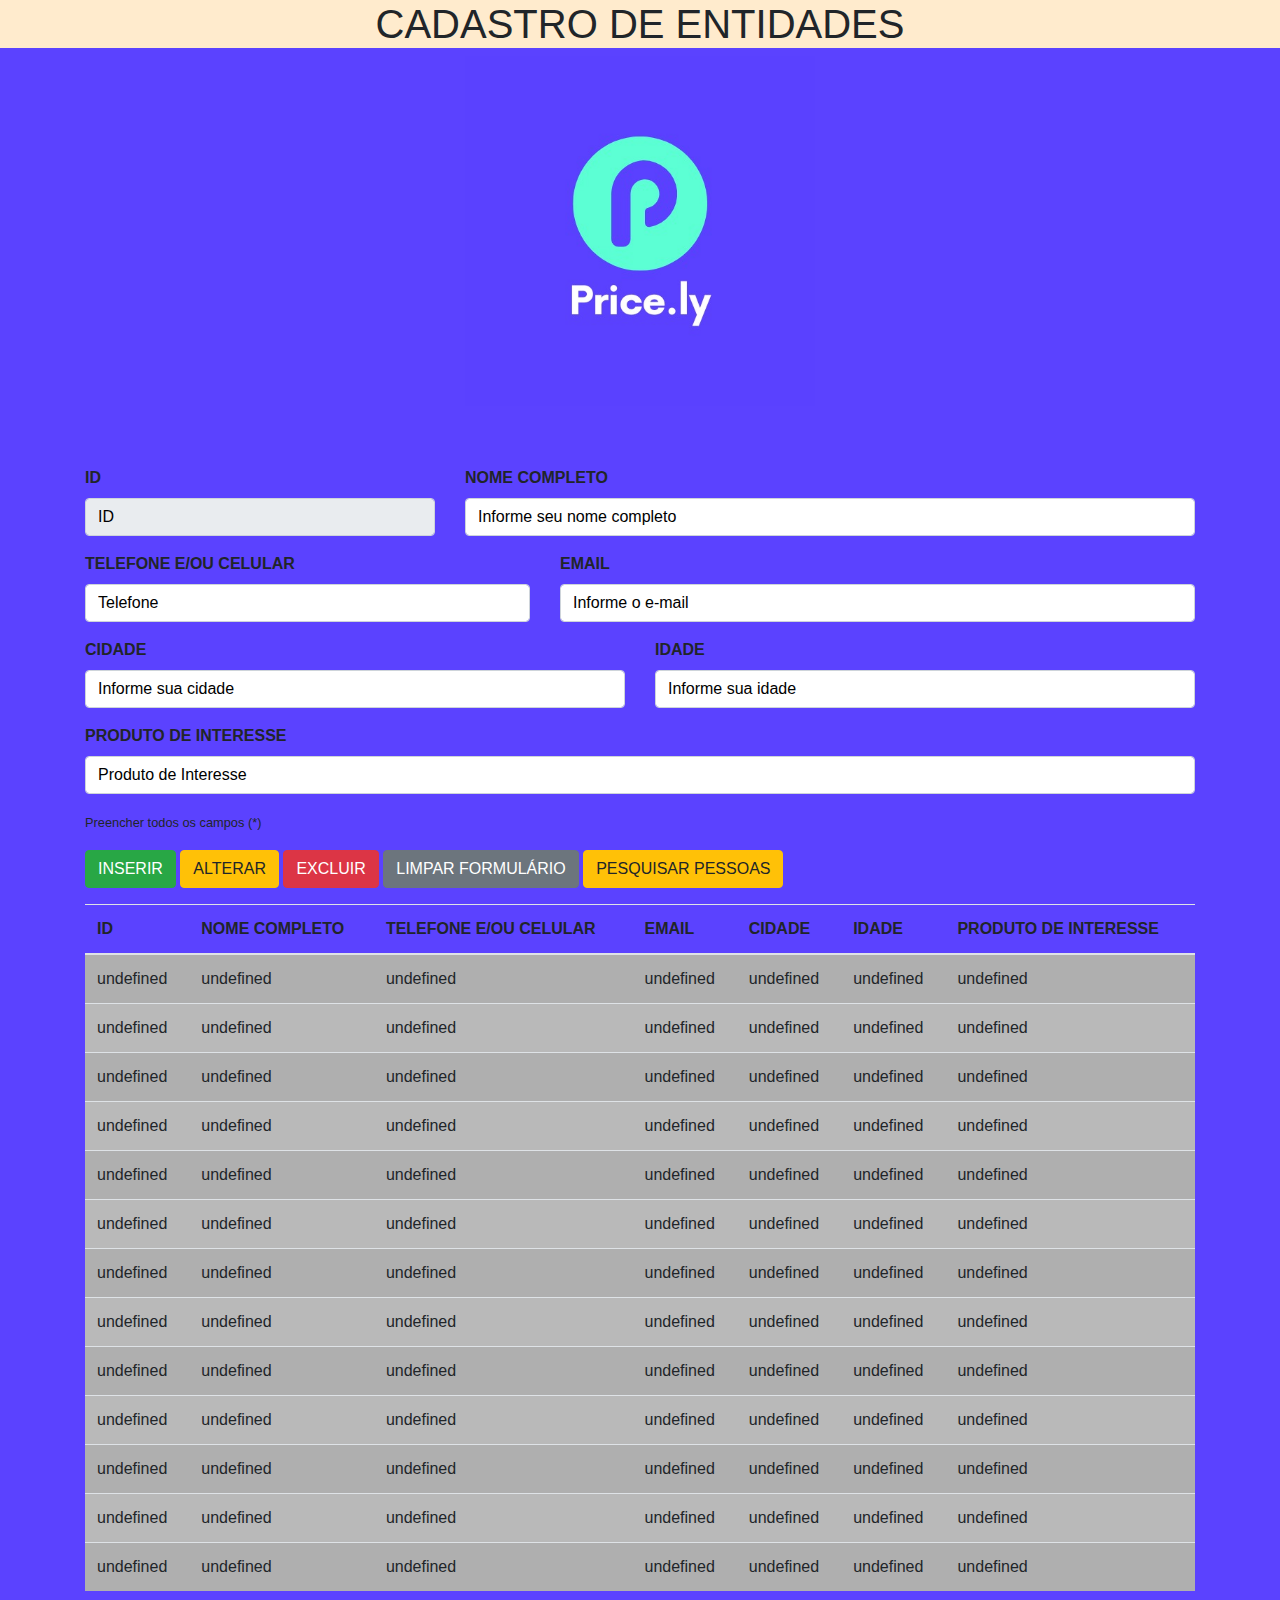
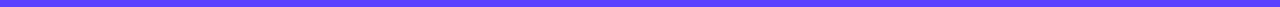
<file: index.html>
<!DOCTYPE html>
<html lang="en">

<head>
    <meta charset="UTF-8">
    <meta name="viewport" content="width=device-width, initial-scale=1.0">
    <meta http-equiv="X-UA-Compatible" content="ie=edge">
    <title>Cadastro de Entidades</title>
    <link rel="shortcut icon" type="imagex/png" href="Símbolo.jpeg">
    <link rel="stylesheet" href="https://stackpath.bootstrapcdn.com/bootstrap/4.1.0/css/bootstrap.min.css">
    <link rel="stylesheet" href="style.css">
</head>

<body onload="init()">
    <h1>CADASTRO DE ENTIDADES</h1>
    <center>
        <img class="center" src="Nome e simbolo.jpeg" height="350" width="350"></center>
    


    <div class="container">
        <div class="row">
            <div id="msg" class="col-sm-10 offset-sm-1 ">
                <!--<div class="alert alert-warning">Contato não encontrado.</div>-->
            </div>
        </div>

        <form id="form-contato">
            <div class="form-group row">
                <div class="col-sm-4">
                    <label for="inputId">ID</label>
                    <input type="text" class="form-control" id="inputId" placeholder="ID" disabled>
                </div>
                <div class="col-sm-8">
                    <label for="inputNome">NOME COMPLETO</label>
                    <input type="text" class="form-control" id="inputNome" required placeholder="Informe seu nome completo">
                </div>
            </div>
            <div class="form-group row">
                <div class="col-sm-5">
                    <label for="inputTelefone">TELEFONE E/OU CELULAR</label>
                    <input type="text" class="form-control" id="inputTelefone" required placeholder="Telefone">
                </div>
                <div class="col-sm-7">
                    <label for="inputEmail">EMAIL</label>
                    <input type="email" class="form-control" id="inputEmail" required placeholder="Informe o e-mail">
                </div>
            </div>
            <div class="form-group row">
                <div class="col-sm-6">
                    <label for="inputCidade">CIDADE</label>
                    <input type="text" class="form-control" id="inputCidade" placeholder="Informe sua cidade" >
                </div>
                <div class="col-sm-6">
                    <label for="inputCategoria">IDADE</label>
                    <input type="text" class="form-control" id="inputCategoria" required placeholder="Informe sua idade">
                </div>
            </div>
            <div class="form-group row">    
                <div class="col-sm-12">
                    <label for="inputSite">PRODUTO DE INTERESSE</label>
                    <input type="text" class="form-control" id="inputSite" required placeholder="Produto de Interesse">
                </div>
            </div>
            <div class="form-group row">
                <div class="col-sm-4">
                    <small>Preencher todos os campos (*)</small>
                </div>
            </div>
            <div class="form-group row">
                <div class="col-sm-12">
                    <input type="button" class="btn btn-success" id="btnInsert" value="INSERIR">
                    <input type="button" class="btn btn-warning" id="btnUpdate" value="ALTERAR">
                    <input type="button" class="btn btn-danger" id="btnDelete" value="EXCLUIR">
                    <input type="button" class="btn btn-secondary" id="btnClear" value="LIMPAR FORMULÁRIO">
                    <a href="lista_contatos.html"><input type="button" class="btn btn-warning" id="btnClear" value="PESQUISAR PESSOAS"></a>
                </div>
            </div>
        </form>

        <div class="row">
            <div class="col-sm-12">
                <table id="grid-contatos" class="table table-striped">
                    <thead>
                        <tr>
                            <th scope="col">ID</th>
                            <th scope="col">NOME COMPLETO</th>
                            <th scope="col">TELEFONE E/OU CELULAR</th>
                            <th scope="col">EMAIL</th>
                            <th scope="col">CIDADE</th>
                            <th scope="col">IDADE</th>
                            <th scope="col">PRODUTO DE INTERESSE</th>
                        </tr>
                    </thead>
                    <tbody id="table-contatos">
                        <tr>
                            <td scope="row">1</td>
                            <td></td>
                            <td></td>
                            <td></td>
                            <td></td>
                            <td></td>
                            <td></td>
                        </tr>
                    </tbody>
                </table>
            </div>
        </div>
    </div>

    <script src="https://ajax.googleapis.com/ajax/libs/jquery/1.8.3/jquery.min.js"></script>
    <script src="app.js"></script>
    <script>
        function exibeContatos() {
            // Remove todas as linhas do corpo da tabela
            $("#table-contatos").html("");

            // Popula a tabela com os registros do banco de dados
            for (i = 0; i < db.data.length; i++) {
                let contato = db.data[i];    
                $("#table-contatos").append(`<tr><td scope="row">${contato.id}</td>
                                                <td>${contato.nome}</td>
                                                <td>${contato.telefone}</td>
                                                <td>${contato.email}</td>
                                                <td>${contato.cidade}</td>
                                                <td>${contato.categoria}</td>
                                                <td>${contato.website}</td>
                                            </tr>`);
            }
        }

        function init() {
            // Adiciona funções para tratar os eventos 
            $("#btnInsert").click(function () {
                // Verfica se o formulário está preenchido corretamente
                if (!$('#form-contato')[0].checkValidity()) {
                    displayMessage("Preencha o formulário corretamente.");
                    return;
                }

                // Obtem os valores dos campos do formulário
                let campoNome = $("#inputNome").val();
                let campoTelefone = $("#inputTelefone").val();
                let campoEmail = $('#inputEmail').val();
                let campoCidade = $("#inputCidade").val();
                let campoCategoria = $('#inputCategoria').val();
                let campoSite = $('#inputSite').val();
                let contato = { nome: campoNome, 
                    telefone: campoTelefone, 
                    email: campoEmail, 
                    cidade: campoCidade, 
                    categoria: campoCategoria,
                    website: campoSite };

                insertContato(contato);

                // Reexibe os contatos
                exibeContatos();

                // Limpa o formulario
                $("#form-contato")[0].reset();
            });

            // Intercepta o click do botão Alterar
            $("#btnUpdate").click(function () {
                // Obtem os valores dos campos do formulário
                let campoId = $("#inputId").val();
                if (campoId == "") {
                    displayMessage("Selecione um contato para ser alterado.");
                    return;
                }
                let campoNome = $("#inputNome").val();
                let campoTelefone = $("#inputTelefone").val();
                let campoEmail = $("#inputEmail").val();
                let campoCidade = $("#inputCidade").val();
                let campoCategoria = $("#inputCategoria").val();
                let campoSite = $('#inputSite').val();
                let contato = { nome: campoNome, 
                    telefone: campoTelefone, 
                    email: campoEmail, 
                    cidade: campoCidade, 
                    categoria: campoCategoria,
                    website: campoSite };

                updateContato(parseInt(campoId), contato);

                // Reexibe os contatos
                exibeContatos();

                // Limpa o formulario
                $("#form-contato")[0].reset();
            });

            // Intercepta o click do botão Excluir
            $("#btnDelete").click(function () {
                let campoId = $("#inputId").val();
                if (campoId == "") {
                    displayMessage("Selecione um contato a ser excluído.");
                    return;
                }
                deleteContato(parseInt(campoId));

                // Reexibe os contatos
                exibeContatos();

                // Limpa o formulario
                $("#form-contato")[0].reset();
            });

            // Intercepta o click do botão Listar Contatos
            $("#btnClear").click(function () {
                $("#form-contato")[0].reset();
            });

            // Oculta a mensagem de aviso após alguns segundos
            $('#msg').bind("DOMSubtreeModified", function () {
                window.setTimeout(function () {
                    $(".alert").fadeTo(500, 0).slideUp(500, function () {
                        $(this).remove();
                    });
                }, 5000);
            });

            // Preenche o formulário quando o usuario clicar em uma linha da tabela 
            $("#grid-contatos").on("click", "tr", function (e) {
                let linhaContato = this;
                colunas = linhaContato.querySelectorAll("td");

                $("#inputId").val(colunas[0].innerText);
                $("#inputNome").val(colunas[1].innerText);
                $("#inputTelefone").val(colunas[2].innerText);
                $("#inputEmail").val(colunas[3].innerText);
                $("#inputCidade").val(colunas[4].innerText);
                $("#inputCategoria").val(colunas[5].innerText);
                $("#inputSite").val(colunas[6].innerText);
            });

            exibeContatos();
        }
        
    </script>
</body>

</html>
</file>
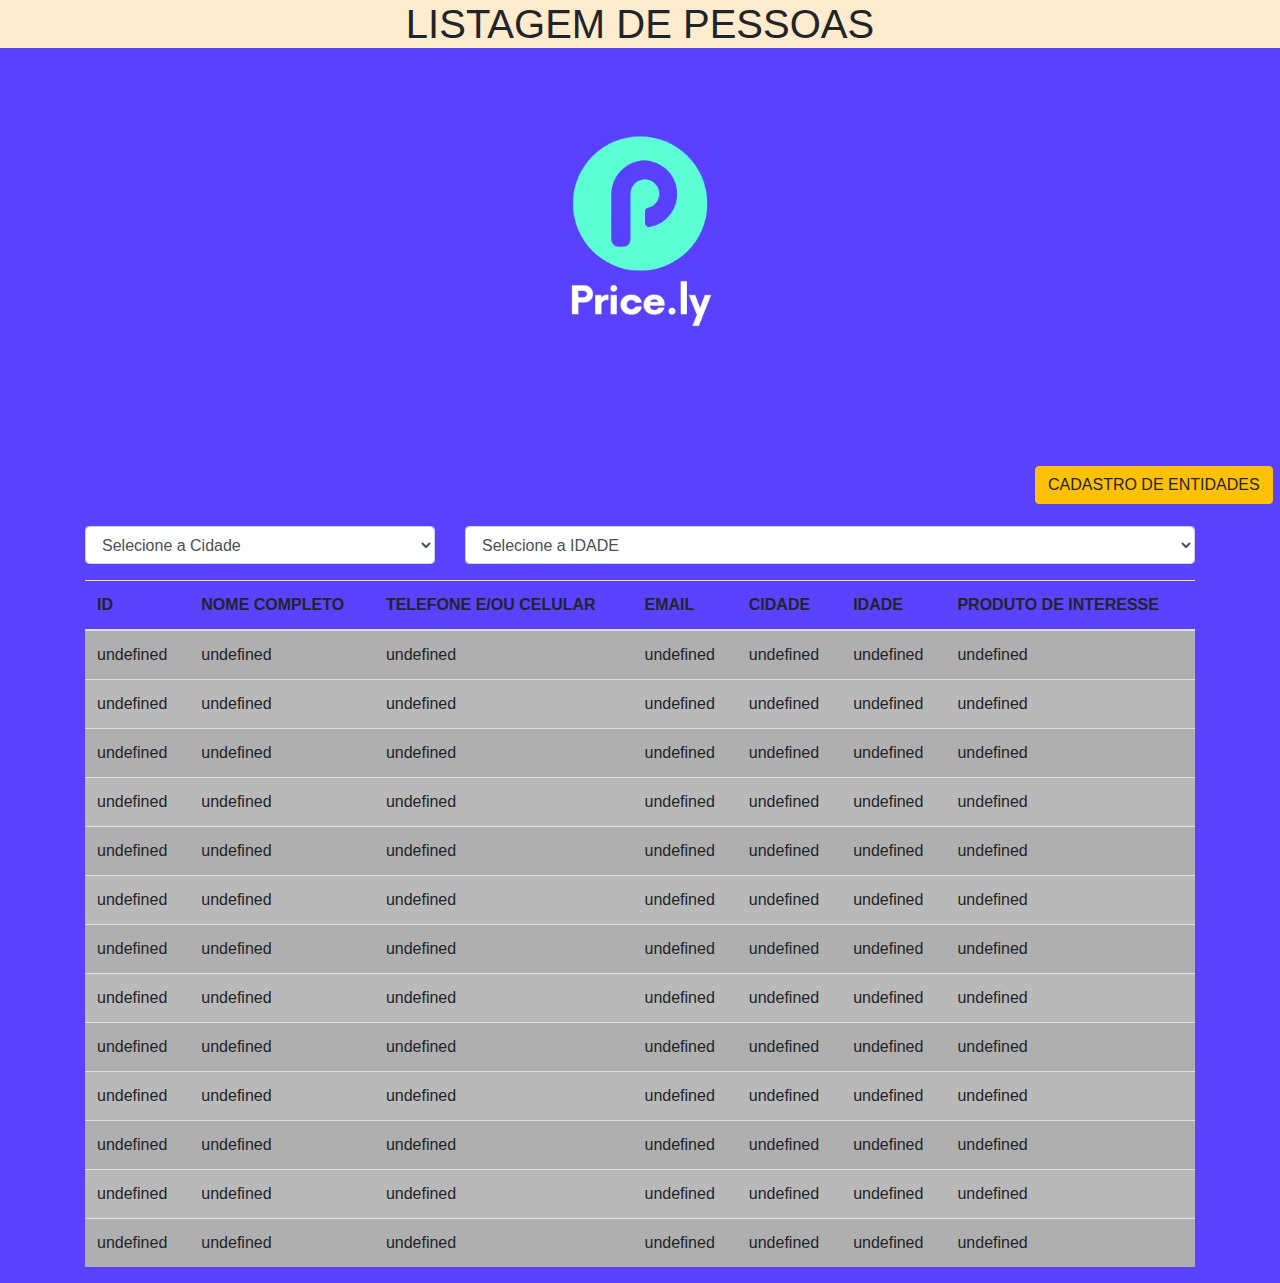
<file: lista_contatos.html>
<!DOCTYPE html>
<html lang="en">

<head>
    <meta charset="UTF-8">
    <meta name="viewport" content="width=device-width, initial-scale=1.0">
    <meta http-equiv="X-UA-Compatible" content="ie=edge">
    <title>Cadastro de Entidades</title>
    <link rel="shortcut icon" type="imagex/png" href="Símbolo.jpeg">
    <link rel="stylesheet" href="https://stackpath.bootstrapcdn.com/bootstrap/4.1.0/css/bootstrap.min.css">
    <link rel="stylesheet" href="style.css">    
</head>

<body onload="ListaContatos()">
    <h1>LISTAGEM DE PESSOAS</h1>
    <center>
        <img src="Nome e simbolo.jpeg" height="350" width="350"></center>

    <div class="container">
        <div class="row">
            <div id="msg" class="col-sm-10 offset-sm-1 ">
                <!--<div class="alert alert-warning">Contato não encontrado.</div>-->
            </div>
        </div>

        <div class="row">
            <div id="msg" class="col-sm-2 offset-sm-10 ">
                <a href="index.html"><input type="button" class="btn btn-warning" id="btnClear" value="CADASTRO DE ENTIDADES"></a>
            </div>
        </div>        
        
        <form id="form-contato">            
            <div class="form-group row">
                <div class="col-sm-4">
                    <select name="filtro_cidade" id="filtro_cidade" onchange="ListaContatos()" class="form-control">
                        <option value="">Selecione a Cidade</option>
                        <option value="Betim">Betim</option>
                        <option value="Belo Horizonte">Belo Horizonte</option>
                        <option value="Rio de Janeiro">Rio de Janeiro</option>
                        <option value="São Paulo">São Paulo</option>
                        <option value="Salvador">Salvador</option>
                        <option value="Manaus">Manaus</option>
                        <option value="Ouro Preto">Ouro Preto</option>
                        <option value="Goiânia">Goiânia</option>
                        <option value="Ilhabela">Ilhabela</option>
                        <option value="Foz do Iguaçu">Foz do Iguaçu</option>
                    </select>                    
                </div>
                <div class="col-sm-8">
                    <select name="filtro_categoria" id="filtro_categoria" onchange="ListaContatos()"  class="form-control">
                        <option value="">Selecione a IDADE</option>
                        <option value="18">18</option>
                        <option value="19">19</option>
                        <option value="20">20</option>
                        <option value="21">21</option>
                        <option value="22">22</option>
                        <option value="23">23</option>
                        <option value="24">24</option>
                        <option value="25">25</option>
                        <option value="26">26</option>
                        <option value="27">27</option>
                        <option value="28">28</option>
                        <option value="29">29</option>
                        <option value="30">30</option>
                        <option value="31">31</option>
                        <option value="32">32</option>
                        <option value="33">33</option>
                        <option value="34">34</option>
                        <option value="35">35</option>
                        <option value="36">36</option>
                        <option value="37">37</option>
                        <option value="38">38</option>
                        <option value="39">39</option>
                        <option value="40">40</option>
                        <option value="41">41</option>
                        <option value="42">42</option>
                        <option value="43">43</option>
                        <option value="44">44</option>
                        <option value="45">45</option>
                        <option value="46">46</option>
                        <option value="47">47</option>
                        <option value="48">48</option>
                        <option value="49">49</option>
                        <option value="50">50</option>
                        <option value="51">51</option>
                        <option value="52">52</option>
                        <option value="53">53</option>
                        <option value="54">54</option>
                        <option value="55">55</option>
                        <option value="56">56</option>
                        <option value="57">57</option>
                        <option value="58">58</option>
                        <option value="59">59</option>
                        <option value="60">60</option>


                    </select>
                </div>
            </div>
        </form>


        <div class="row">
            <div class="col-sm-12">
                <table id="grid-contatos" class="table table-striped">
                    <thead>
                        <tr>
                            <th scope="col">ID</th>
                            <th scope="col">NOME COMPLETO</th>
                            <th scope="col">TELEFONE E/OU CELULAR</th>
                            <th scope="col">EMAIL</th>
                            <th scope="col">CIDADE</th>
                            <th scope="col">IDADE</th>
                            <th scope="col">PRODUTO DE INTERESSE</th>
                        </tr>
                    </thead>
                    <tbody id="table-contatos">
                    </tbody>
                </table>
            </div>
        </div>
    </div>

    <script src="https://ajax.googleapis.com/ajax/libs/jquery/1.8.3/jquery.min.js"></script>
    <script src="app.js"></script>
    <script>
        // função para listar na tabela os contatos que estão associados aos filtros 
        function ListaContatos() {
            
            // Obtem os dados informados pelo usuário nos filtros
            let fc = document.getElementById('filtro_cidade').value;
            let fcg = document.getElementById('filtro_categoria').value;

            // limpa a lista de contatos apresentados
            $("#table-contatos").empty();

            // Popula a tabela com os registros do banco de dados
            for (let index = 0; index < db.data.length; index++) {
                const contato = db.data[index];

                // Verifica se os dados do contato batem com os filtros
                if (((contato.cidade == fc) || (fc == '')) &&
                    ((contato.categoria == fcg) || (fcg == ''))) {
                    
                    // Inclui o contato na tabela    
                    $("#table-contatos").append(`<tr><td scope="row">${contato.id}</td>
                                                    <td>${contato.nome}</td>
                                                    <td>${contato.telefone}</td>
                                                    <td>${contato.email}</td>
                                                    <td>${contato.cidade}</td>
                                                    <td>${contato.categoria}</td>
                                                    <td>${contato.website}</td>
                                                </tr>`);
                }
            }

        }
    </script>

</body>

</html>
</file>
<file: style.css>
body{
    background-color: hsl(248, 100%, 63%);
}

label {
    font-weight: bolder;
}
::placeholder {
    color: rgb(0, 0, 0) !important;
    opacity: 3;
}
::-webkit-input-placeholder {
    color:  rgb(0, 0, 0) !important;
}
:-moz-placeholder {
    color:  rgb(0, 0, 0) !important;
    opacity:  3;
 }
 h1 {
     text-align: center;
     background-color: blanchedalmond;

 }
 #msg {
     height: 60px;
 }
 #grid-contatos tbody {
     cursor: pointer;
     background-color: rgb(185, 185, 185);
 }
</file>
